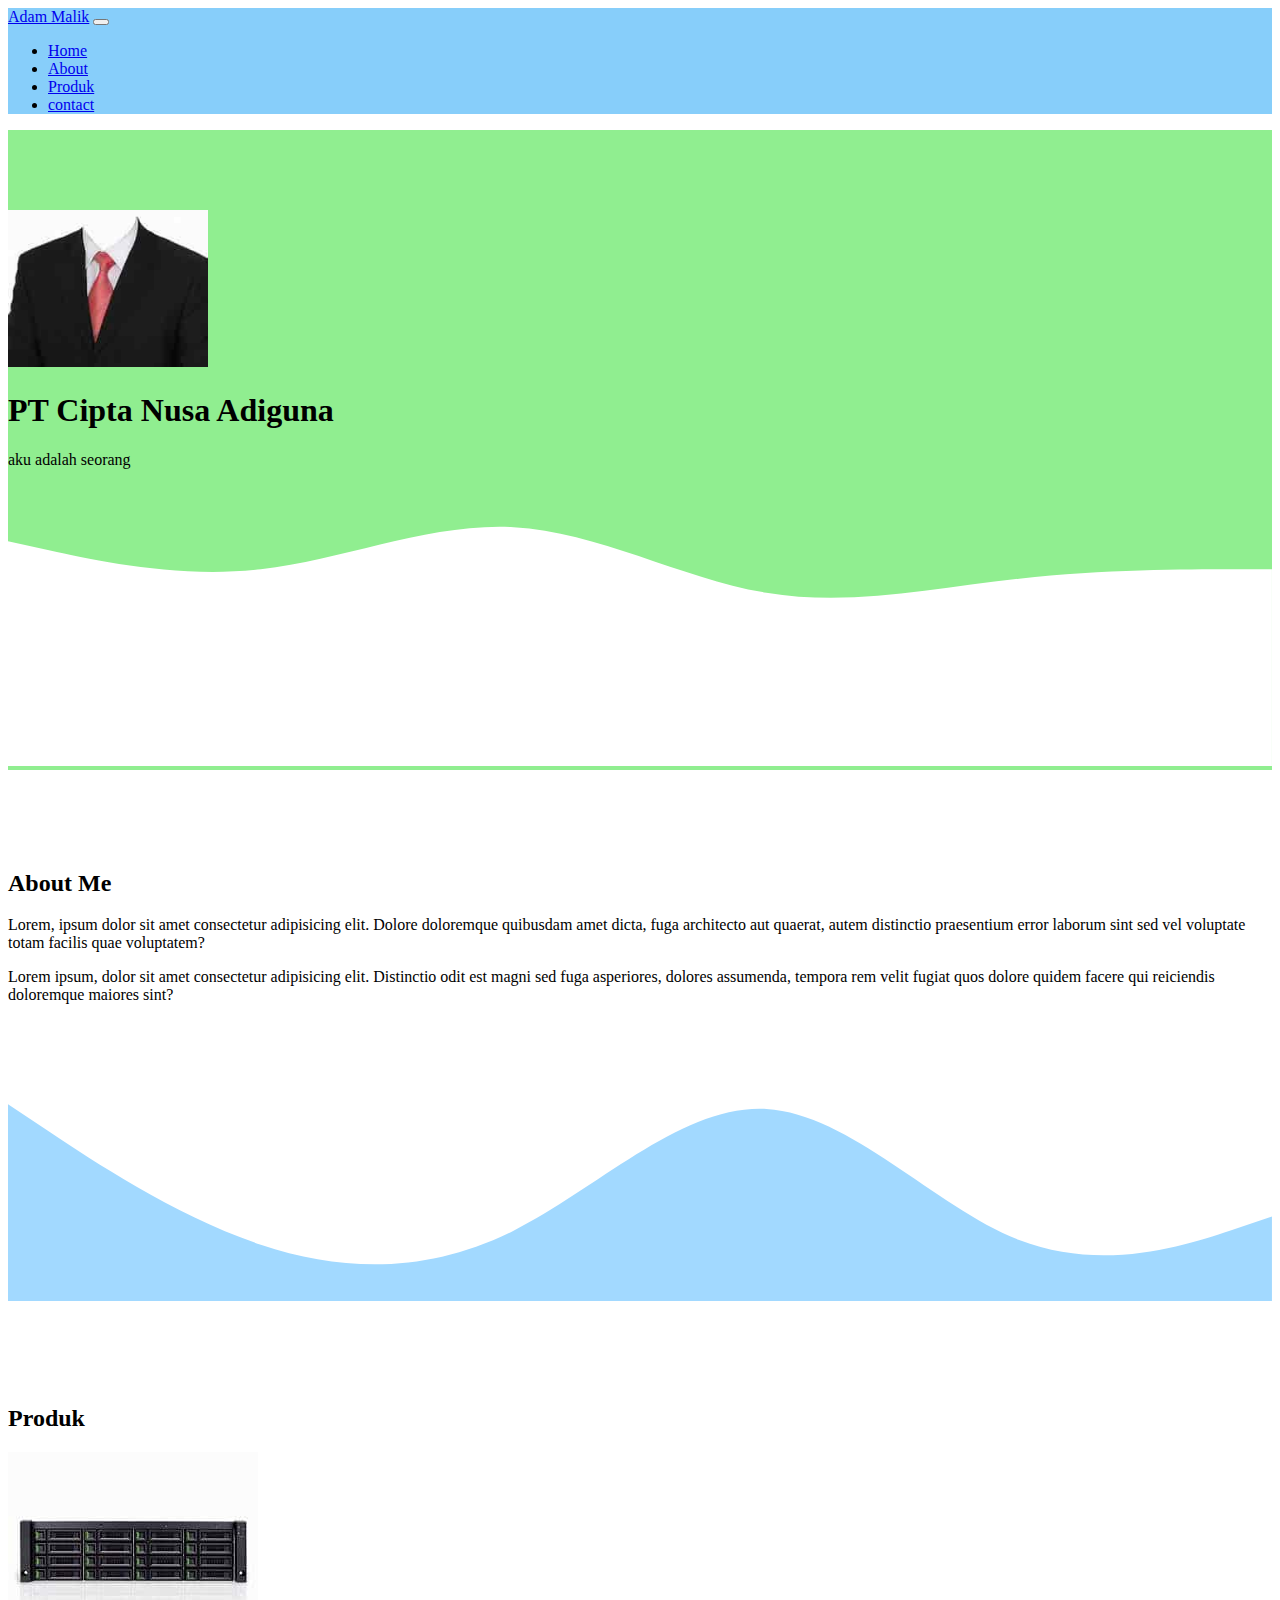
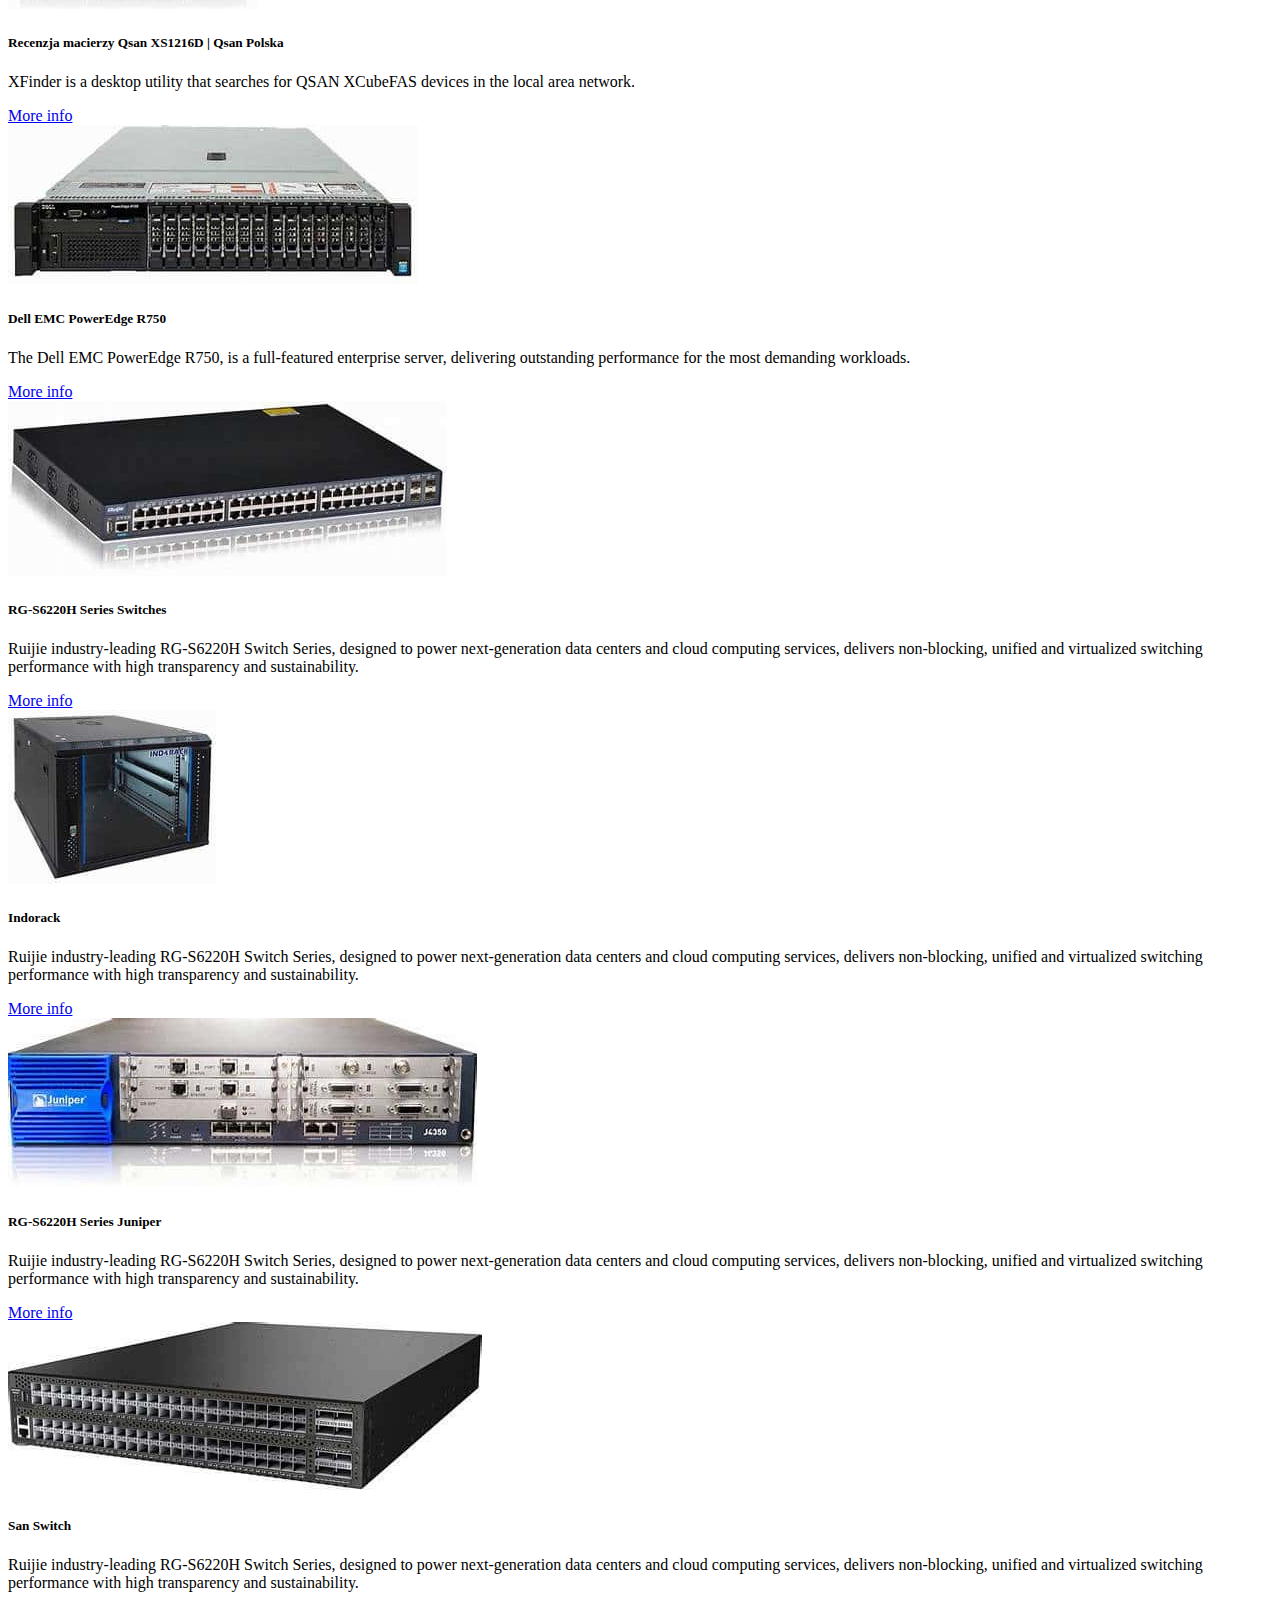
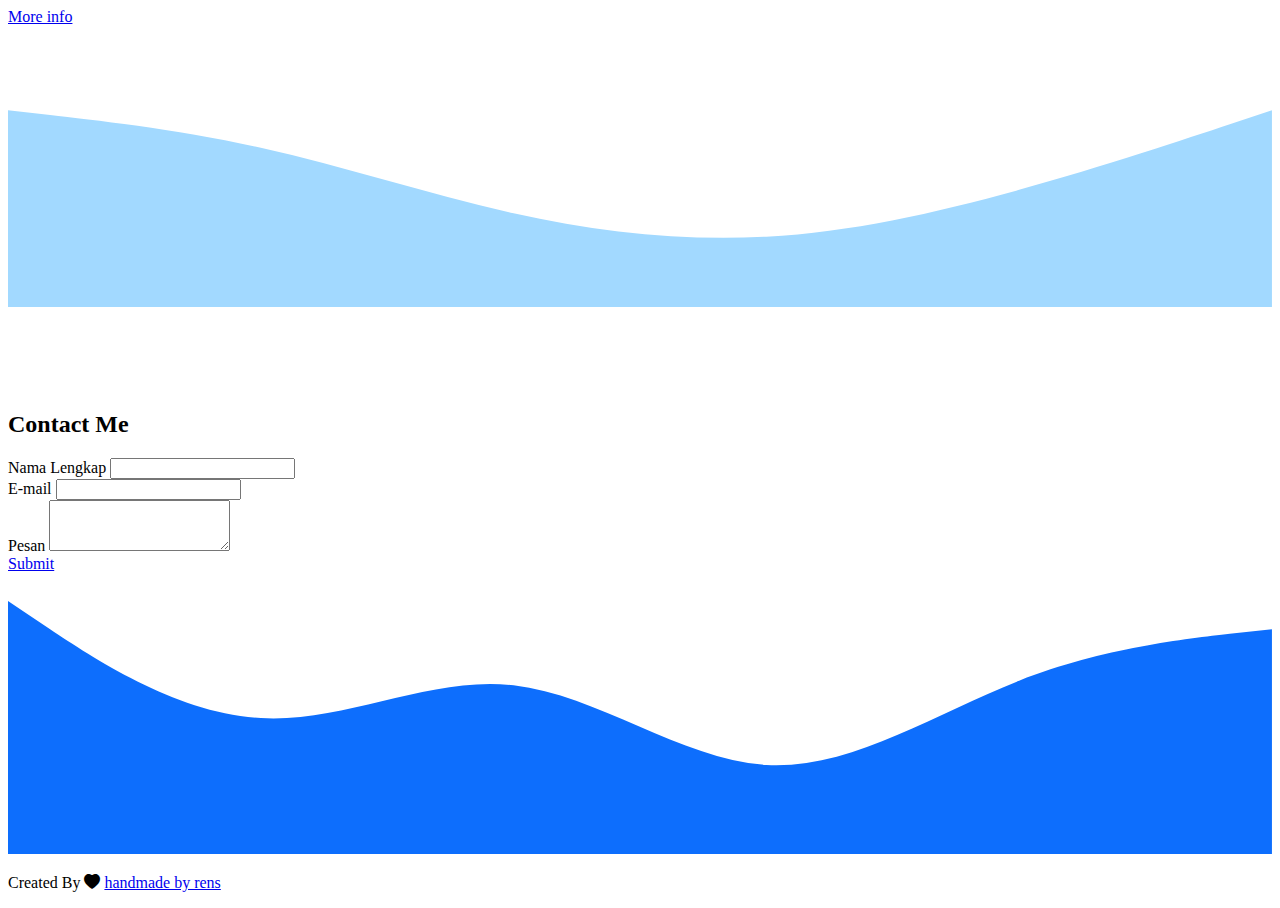
<file: index.html>
<!DOCTYPE html>
<html lang="en">
  <head>
    <!-- Required meta tags -->
    <meta charset="utf-8" />
    <meta name="viewport" content="width=device-width, initial-scale=1" />

    <!-- Bootstrap CSS -->
    <link href="https://cdn.jsdelivr.net/npm/bootstrap@5.0.2/dist/css/bootstrap.min.css" rel="stylesheet" integrity="sha384-EVSTQN3/azprG1Anm3QDgpJLIm9Nao0Yz1ztcQTwFspd3yD65VohhpuuCOmLASjC" crossorigin="anonymous" />
    
    <!-- Bootstrap icons -->
    <link rel="stylesheet" href="https://cdn.jsdelivr.net/npm/bootstrap-icons@1.8.3/font/bootstrap-icons.css"/>

    <!-- my css -->
    <link rel="stylesheet" href="style.css" />

    <title>curiculum Vitae</title>
  </head>
  <body id="home">
    <!-- navbar -->
    <nav class="navbar navbar-expand-lg navbar-light shadow-sm fixed-top" style="background-color: lightskyblue">
      <div class="container">
        <a class="navbar-brand" href="#">Adam Malik</a>
        <button class="navbar-toggler" type="button" data-bs-toggle="collapse" data-bs-target="#navbarNav" aria-controls="navbarNav" aria-expanded="false" aria-label="Toggle navigation">
          <span class="navbar-toggler-icon"></span>
        </button>
        <div class="collapse navbar-collapse" id="navbarNav">
          <ul class="navbar-nav ms-auto">
            <li class="nav-item">
              <a class="nav-link active" aria-current="page" href="#Home">Home</a>
            </li>
            <li class="nav-item">
              <a class="nav-link active" href="#about">About</a>
            </li>
            <li class="nav-item">
              <a class="nav-link active" href="#produk">Produk</a>
            </li>
            <li class="nav-item">
              <a class="nav-link active" href="#contact">contact  </a>

            </li>
            </li>
          </ul>
        </div>
      </div>
    </nav>
    <!-- akhir navbar -->

    <!-- jumbotron -->
    <div id="Home"</div>
    <section class="jumbotron text-center">
      <img src="img/formal.jpg" alt="PT Ciptanusa Adiguna" width="200" class="rounded-circle img-thumbnail" />
      <h1 class="display-10">PT Cipta Nusa Adiguna</h1>
      <p class="lead">aku adalah seorang</p>
      <svg xmlns="http://www.w3.org/2000/svg" viewBox="0 0 1440 320">
        <path
          fill="#ffffff"
          fill-opacity="1"
          d="M0,64L48,74.7C96,85,192,107,288,96C384,85,480,43,576,48C672,53,768,107,864,122.7C960,139,1056,117,1152,106.7C1248,96,1344,96,1392,96L1440,96L1440,320L1392,320C1344,320,1248,320,1152,320C1056,320,960,320,864,320C768,320,672,320,576,320C480,320,384,320,288,320C192,320,96,320,48,320L0,320Z"
        ></path>
      </svg>
    </section>
    <!-- akhir jumbotron -->

    <!-- about -->
    <section id="about"> </section>
      <div class="container">
        <div class="row text-center mb-5"
          <div class="col">
            <h2>About Me</h2>
          </div>
          <div class="row justify-content-center fs-5 text-start ">
            <div class="col-md-5 mb-3">
              <p>Lorem, ipsum dolor sit amet consectetur adipisicing elit. Dolore doloremque quibusdam amet dicta, fuga architecto aut quaerat, autem distinctio praesentium error laborum sint sed vel voluptate totam facilis quae voluptatem?</p>
            </div>
          <div class="col-md-5"
            <p>Lorem ipsum, dolor sit amet consectetur adipisicing elit. Distinctio odit est magni sed fuga asperiores, dolores assumenda, tempora rem velit fugiat quos dolore quidem facere qui reiciendis doloremque maiores sint?</p>     
          </div>
          </div>
        </div>
          <svg xmlns="http://www.w3.org/2000/svg" viewBox="0 0 1440 320"><path fill="#a2d9ff" fill-opacity="1" d="M0,96L48,128C96,160,192,224,288,256C384,288,480,288,576,240C672,192,768,96,864,101.3C960,107,1056,213,1152,250.7C1248,288,1344,256,1392,240L1440,224L1440,320L1392,320C1344,320,1248,320,1152,320C1056,320,960,320,864,320C768,320,672,320,576,320C480,320,384,320,288,320C192,320,96,320,48,320L0,320Z"></path></svg>

    <!-- akhir about -->

    <!-- produk-->
    <section id="produk"</section>  
      <div class="container">
        <div class="row text-center mb-5">
          <div class="col">
            <h2>Produk</h2>

          </div>
        </div>
        <div class="row ">
          <div class="col-md-4 mb-3">
            <div class="card mb-5">
              <img src="img/Qsan.jpg" class="card-img-top" alt="...">
              <div class="card-body text-center">
                <h5 class="card-title">Recenzja macierzy Qsan XS1216D | Qsan Polska</h5>
                <p class="card-text">XFinder is a desktop utility that searches for QSAN XCubeFAS devices in the local area network.</p>
                <a href="Qsan.html" class="btn btn-primary">More info</a>
              </div>
            </div>
          </div>
          <div class="col-md-4 mb-3">
            <div class="card mb-5">
              <img src="img/Dell.jpg" class="card-img-top" alt="...">
              <div class="card-body text-center">
                <h5 class="card-title">Dell EMC PowerEdge R750</h5>
                <p class="card-text">The Dell EMC PowerEdge R750, is a full-featured
                  enterprise server, delivering outstanding performance for
                  the most demanding workloads.</p>
                <a href="Dell.html" class="btn btn-primary">More info</a>
              </div>
            </div>
          </div>
          <div class="col-md-4 mb-3">
            <div class="card mb-5">
              <img src="img/Ruijie.jpg" class="card-img-top" alt="...">
              <div class="card-body text-center">
                <h5 class="card-title">RG-S6220H Series Switches</h5>
                <p class="card-text">Ruijie industry-leading RG-S6220H Switch Series, designed to power next-generation data centers and cloud computing services, delivers non-blocking, unified and virtualized switching performance with high transparency and sustainability. </p>
                <a href="ruijie.html" class="btn btn-primary  ">More info</a>
              </div>
            </div>
          </div>
          <div class="col-md-4 mb-3">
            <div class="card mb-5">
              <img src="img/indorack.jpg" class="card-img-top" alt="...">
              <div class="card-body text-center">
                <h5 class="card-title">Indorack</h5>
                <p class="card-text">Ruijie industry-leading RG-S6220H Switch Series, designed to power next-generation data centers and cloud computing services, delivers non-blocking, unified and virtualized switching performance with high transparency and sustainability. </p>
                <a href="Indorack.html" class="btn btn-primary  ">More info</a>
              </div>
            </div>
          </div>
          <div class="col-md-4 mb-3">
            <div class="card mb-5">
              <img src="img/juniper.jpg" class="card-img-top" alt="...">
              <div class="card-body text-center">
                <h5 class="card-title">RG-S6220H Series Juniper</h5>
                <p class="card-text">Ruijie industry-leading RG-S6220H Switch Series, designed to power next-generation data centers and cloud computing services, delivers non-blocking, unified and virtualized switching performance with high transparency and sustainability. </p>
                <a href="juniper.html" class="btn btn-primary  ">More info</a>
              </div>
            </div>
          </div>
          <div class="col-md-4 mb-3">
            <div class="card mb-5">
              <img src="img/san switch.jpg" class="card-img-top" alt="...">
              <div class="card-body text-center">
                <h5 class="card-title">San Switch</h5>
                <p class="card-text">Ruijie industry-leading RG-S6220H Switch Series, designed to power next-generation data centers and cloud computing services, delivers non-blocking, unified and virtualized switching performance with high transparency and sustainability. </p>
                <a href="sanswitch.html" class="btn btn-primary  ">More info</a>
              </div>
            </div>
          </div>
        </div>
      </div>      
            
      <svg xmlns="http://www.w3.org/2000/svg" viewBox="0 0 1440 320 "><path fill="#a2d9ff" fill-opacity="1" d="M0,96L48,101.3C96,107,192,117,288,138.7C384,160,480,192,576,213.3C672,235,768,245,864,240C960,235,1056,213,1152,186.7C1248,160,1344,128,1392,112L1440,96L1440,320L1392,320C1344,320,1248,320,1152,320C1056,320,960,320,864,320C768,320,672,320,576,320C480,320,384,320,288,320C192,320,96,320,48,320L0,320Z"></path></svg>
    <!-- akhir produk -->

    <!-- contact -->
    <section id="contact"</section>
      <div class="container">
        <div class="row text-center mb-5">
          <div class="col">
            <h2>Contact Me</h2>
          </div>
        </div>
        <div class="row">
          <div class="col-md-8">
            <form>
              <div class="mb-3">
                <label for="name" class="form-label">Nama Lengkap</label>
                <input type="text" class="form-control" id="name" aria-describedby="emailHelp">
                <div id="emailHelp" class="form-text"></div>
              </div>
              <div class="mb-3">
                <label for="email" class="form-label">E-mail</label>
                <input type="email" class="form-control" id="email " aria-describedby="emailHelp">
                <div id="emailHelp" class="form-text"></div>
              </div>
              <div class="mb-3">
                <label for="pesan" class="form-label">Pesan</label>
                <textarea class="form-control" id="pesan" rows="3"></textarea>
              </div
             <div>  <a href="berhasi.html" class="btn btn-succsess  ">Submit</a>
              
            </form>
          </div>
        </div>
      </div>
      <svg xmlns="http://www.w3.org/2000/svg" viewBox="0 0 1440 320"><path fill="#0d6efd" fill-opacity="1" d="M0,32L48,64C96,96,192,160,288,165.3C384,171,480,117,576,128C672,139,768,213,864,218.7C960,224,1056,160,1152,122.7C1248,85,1344,75,1392,69.3L1440,64L1440,320L1392,320C1344,320,1248,320,1152,320C1056,320,960,320,864,320C768,320,672,320,576,320C480,320,384,320,288,320C192,320,96,320,48,320L0,320Z"></path></svg>
    <!-- akhir contact -->

    <!-- footer -->
    <footer class="bg-primary text-black text-center pb-5 " >
      <p>Created By <i class="bi bi-heart-fill text-danger"> </i> <a href="http://www.instagram.com/handmade.by.rens/" class="text-white fw-bold"</a>handmade by rens</p>
    </footer>
    <!-- akhir footer --> 
    <script src="https://cdn.jsdelivr.net/npm/bootstrap@5.0.2/dist/js/bootstrap.bundle.min.js" integrity="sha384-MrcW6ZMFYlzcLA8Nl+NtUVF0sA7MsXsP1UyJoMp4YLEuNSfAP+JcXn/tWtIaxVXM" crossorigin="anonymous"></script>
  </body>
</html>
</file>
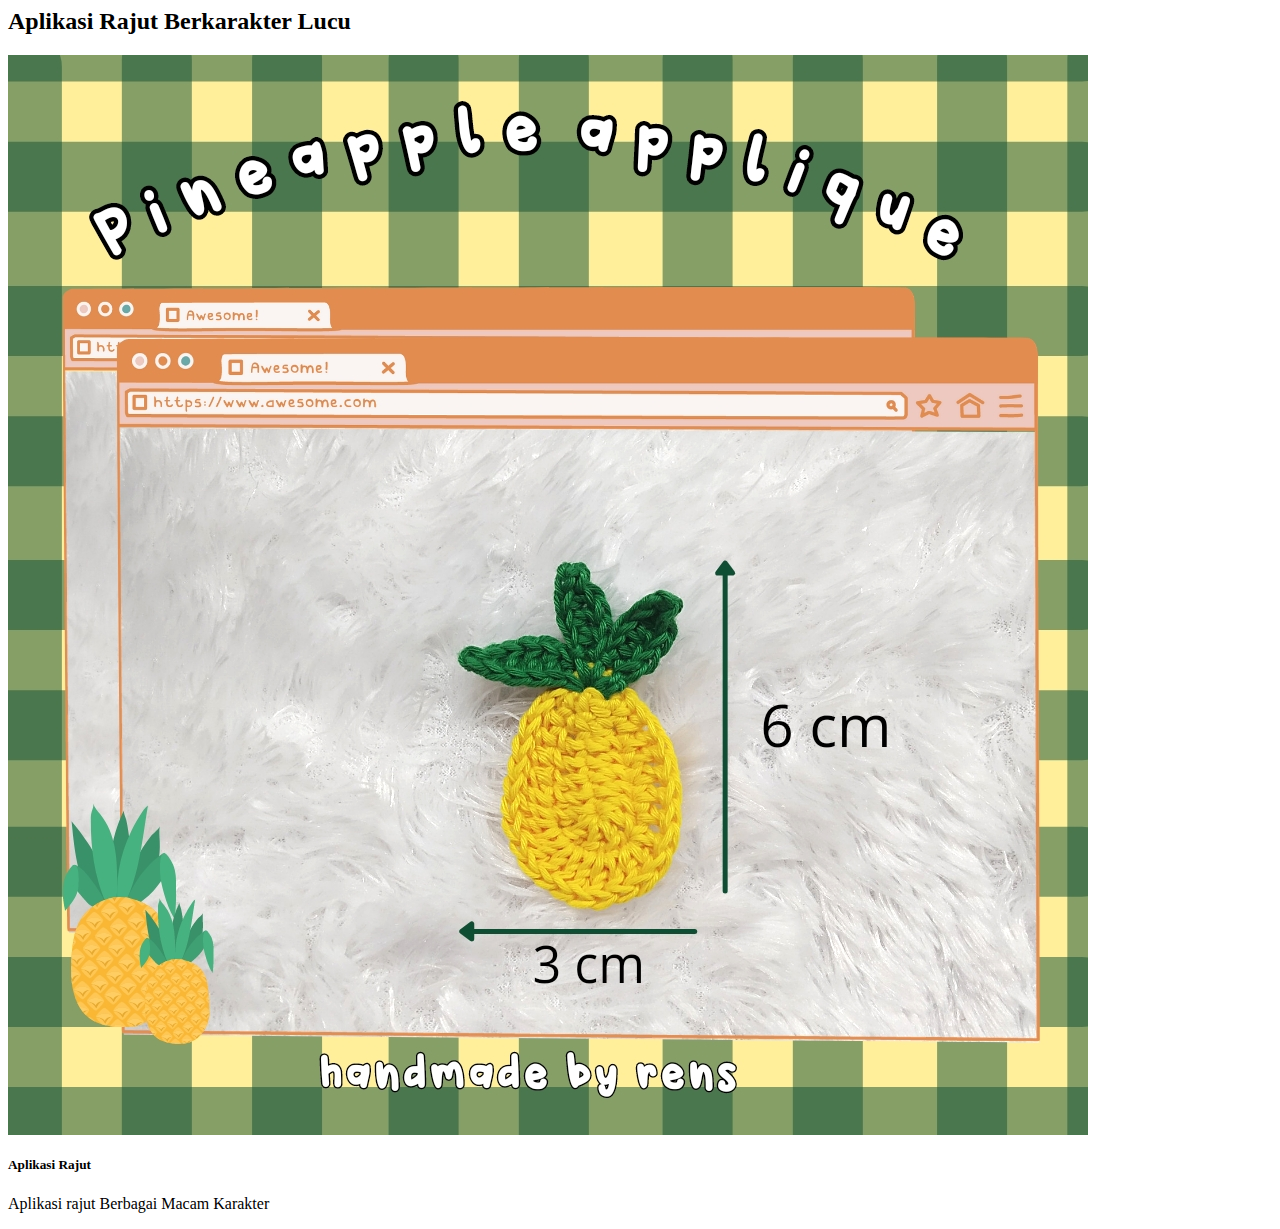
<file: aplikasirajut.html>
<html lang="en">
  <head>
    <!-- my css -->
    <link rel="stylesheet" href="style.css" />

    <title>Aplikasi Rajut</title>
  </head>
  <h2>Aplikasi Rajut Berkarakter Lucu</h2>
  <img src="img/nanas (1).jpeg" class="card-img-top" alt="..." />
  <div class="card-body img-center">
    <h5 class="card-title">Aplikasi Rajut</h5>
    <p class="card-text">Aplikasi rajut Berbagai Macam Karakter</p>
  </div>
</html>
</file>
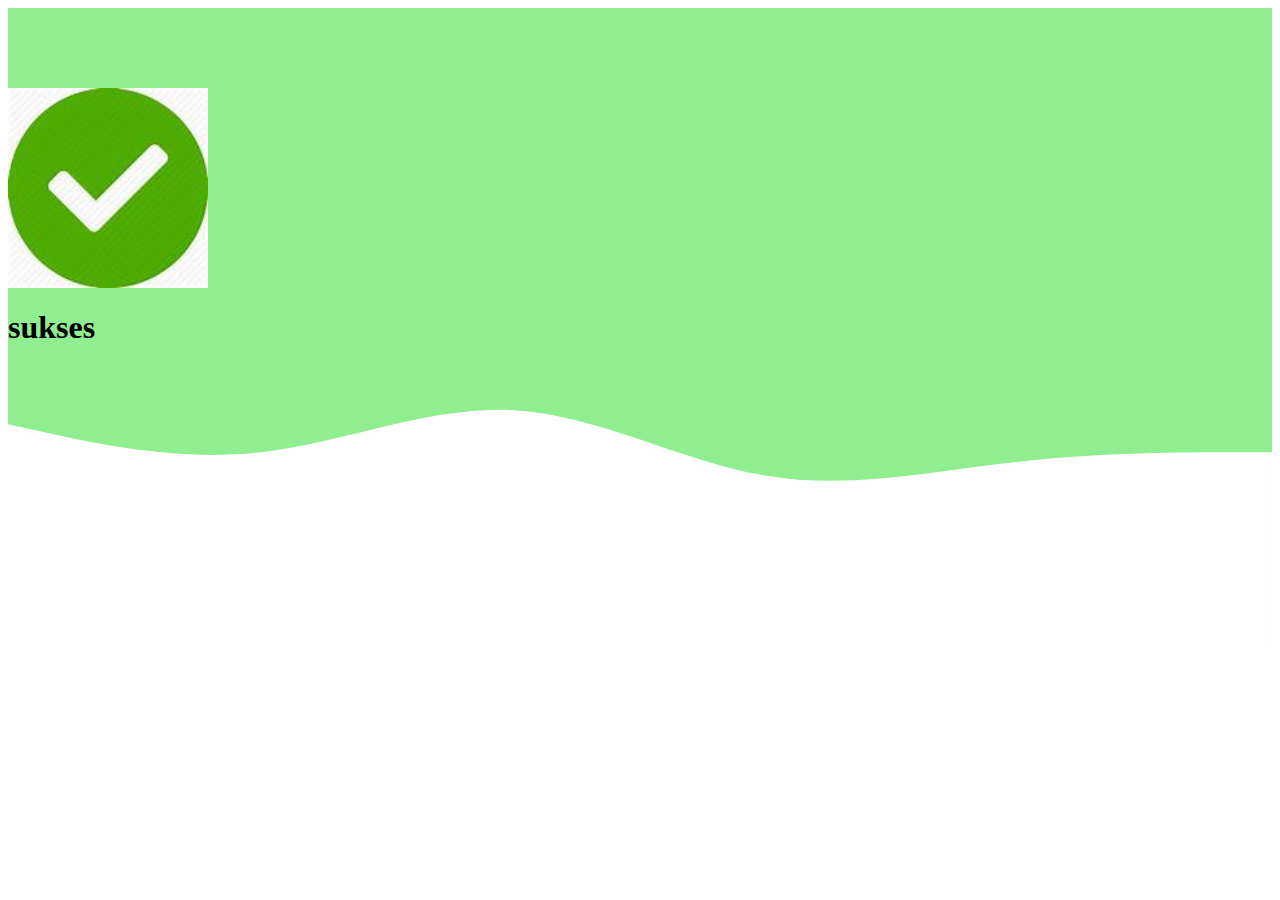
<file: berhasil.html>
<html lang="en">
  <head>
    <!-- my css -->
    <link rel="stylesheet" href="style.css" />

    <title>Sukses</title>
  </head>
    <!-- jumbotron -->
    <div id="Home"</div>
        <section class="jumbotron img-center">
          <img src="img/sukses.jfif" alt="Sukses" width="200" class="rounded-circle" />
          <h1 class="display-10">sukses</h1>
          <svg xmlns="http://www.w3.org/2000/svg" viewBox="0 0 1440 320">
            <path
              fill="#ffffff"
              fill-opacity="1"
              d="M0,64L48,74.7C96,85,192,107,288,96C384,85,480,43,576,48C672,53,768,107,864,122.7C960,139,1056,117,1152,106.7C1248,96,1344,96,1392,96L1440,96L1440,320L1392,320C1344,320,1248,320,1152,320C1056,320,960,320,864,320C768,320,672,320,576,320C480,320,384,320,288,320C192,320,96,320,48,320L0,320Z"
            ></path>
          </svg>
        </section>
        <!-- akhir jumbotron -->
</html>
</file>
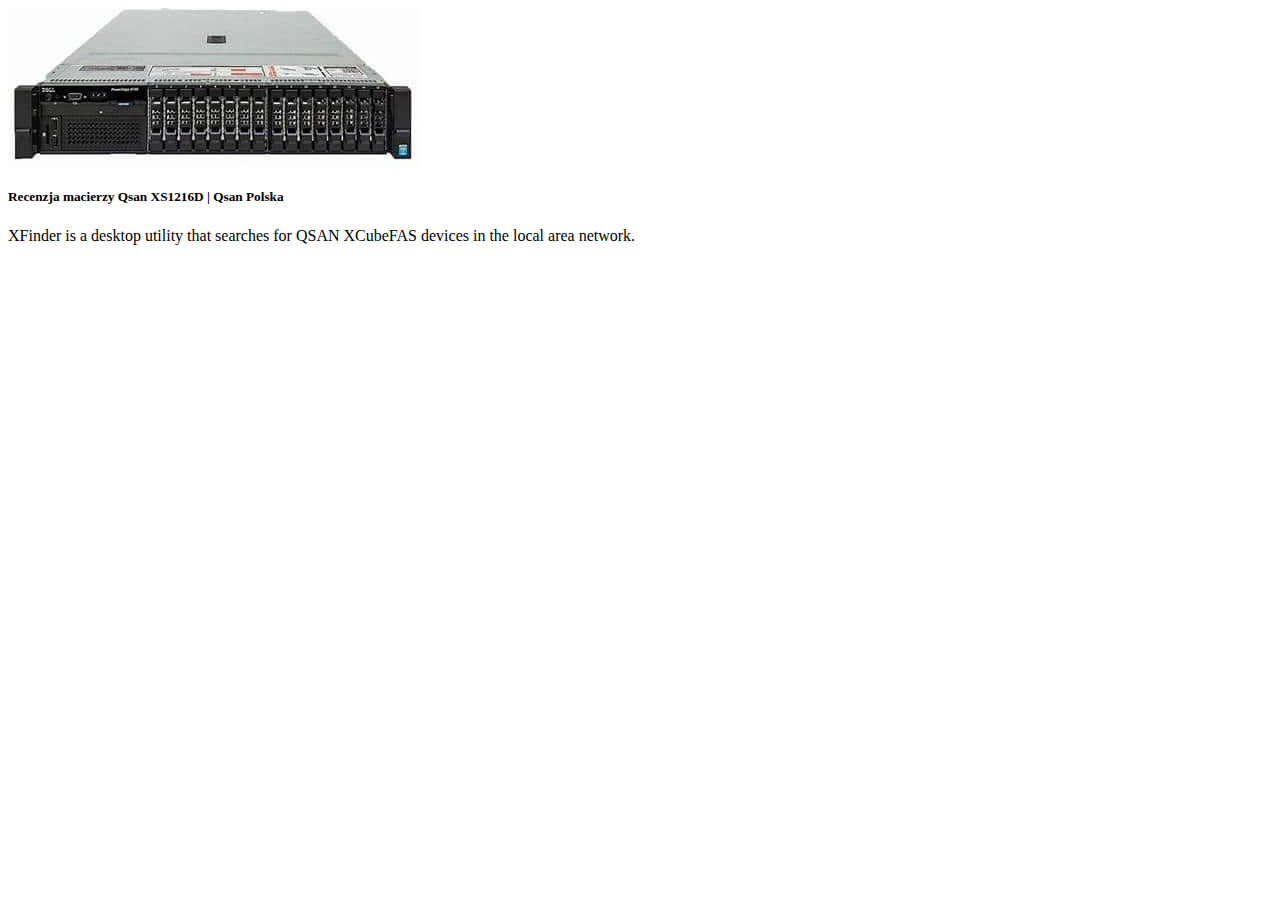
<file: Dell.html>
<html lang="en">
  <head>
    <!-- my css -->
    <link rel="stylesheet" href="style.css" />

    <title>Dell Server</title>
  </head>

  <img src="img/Dell.jpg" class="card-img-top" alt="..." />
  <div class="card-body img-center">
    <h5 class="card-title">Recenzja macierzy Qsan XS1216D | Qsan Polska</h5>
    <p class="card-text">XFinder is a desktop utility that searches for QSAN XCubeFAS devices in the local area network.</p>
  </div>
</html>
</file>
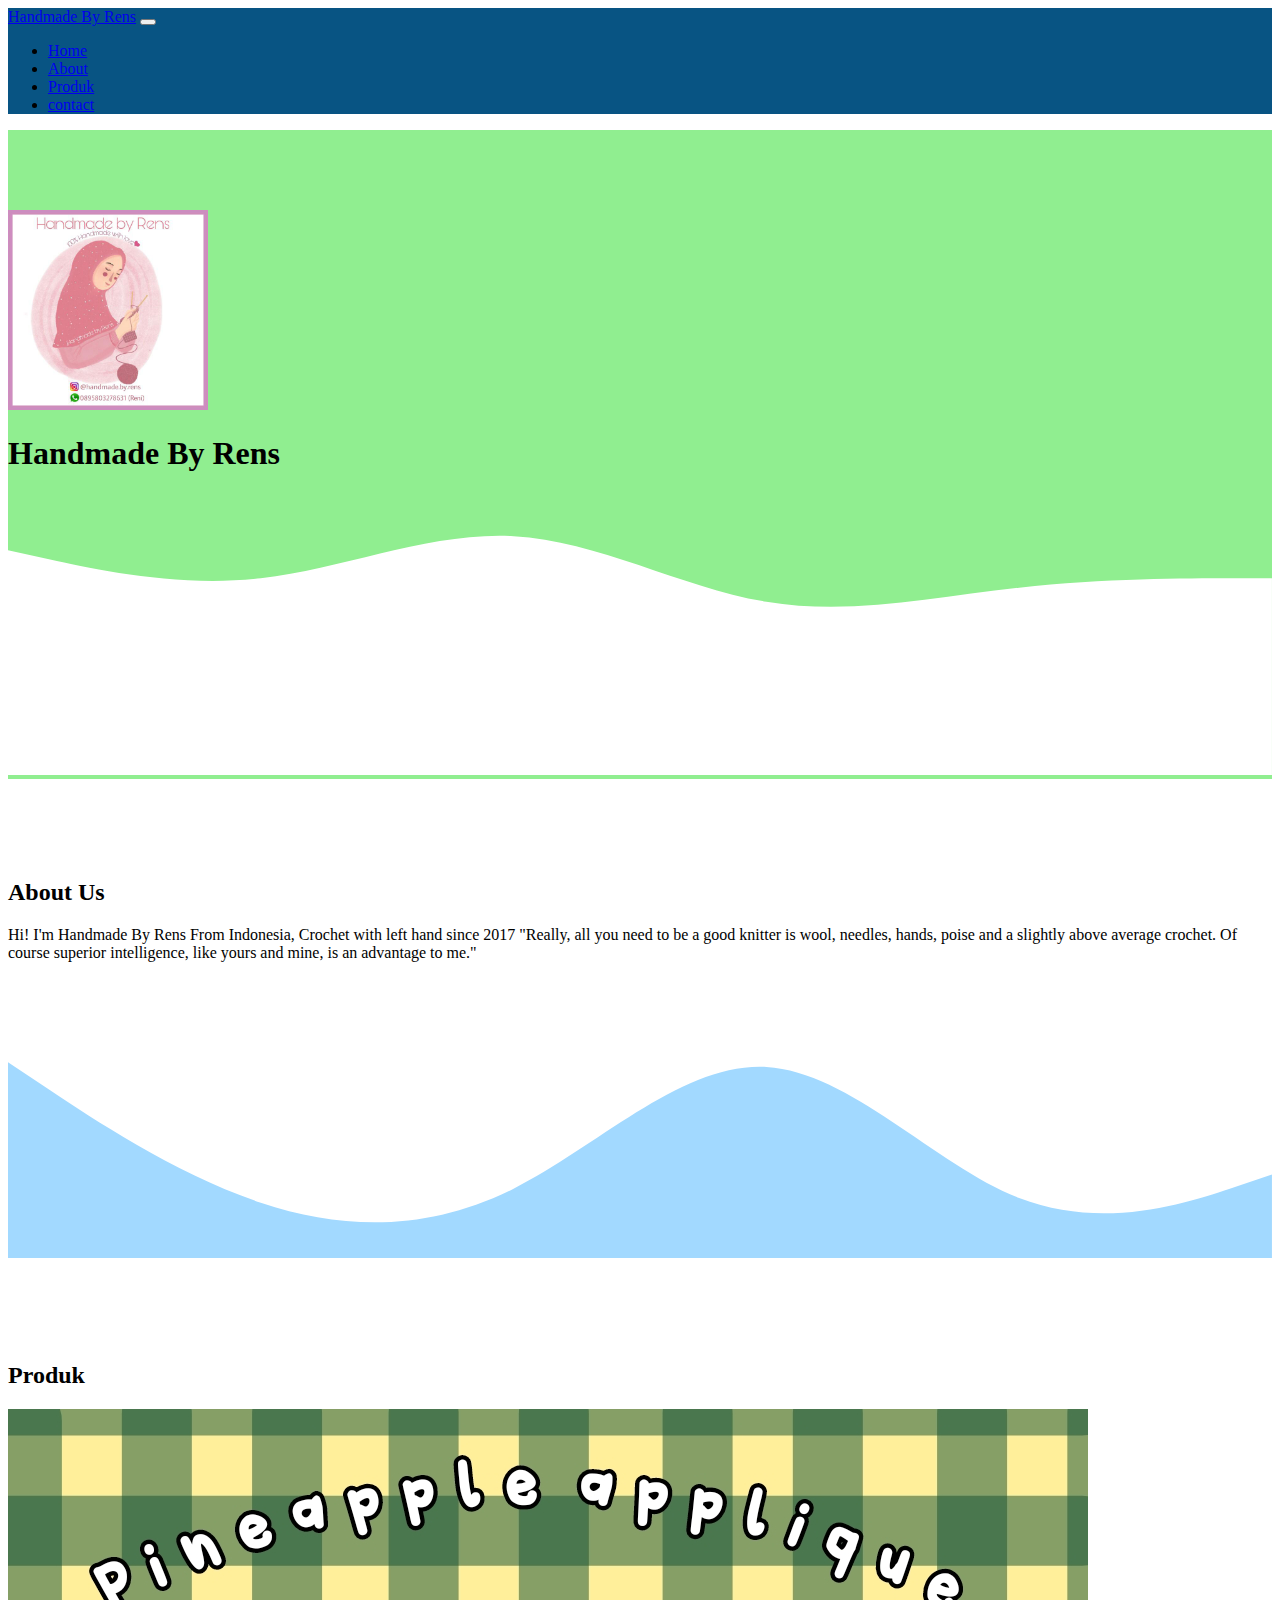
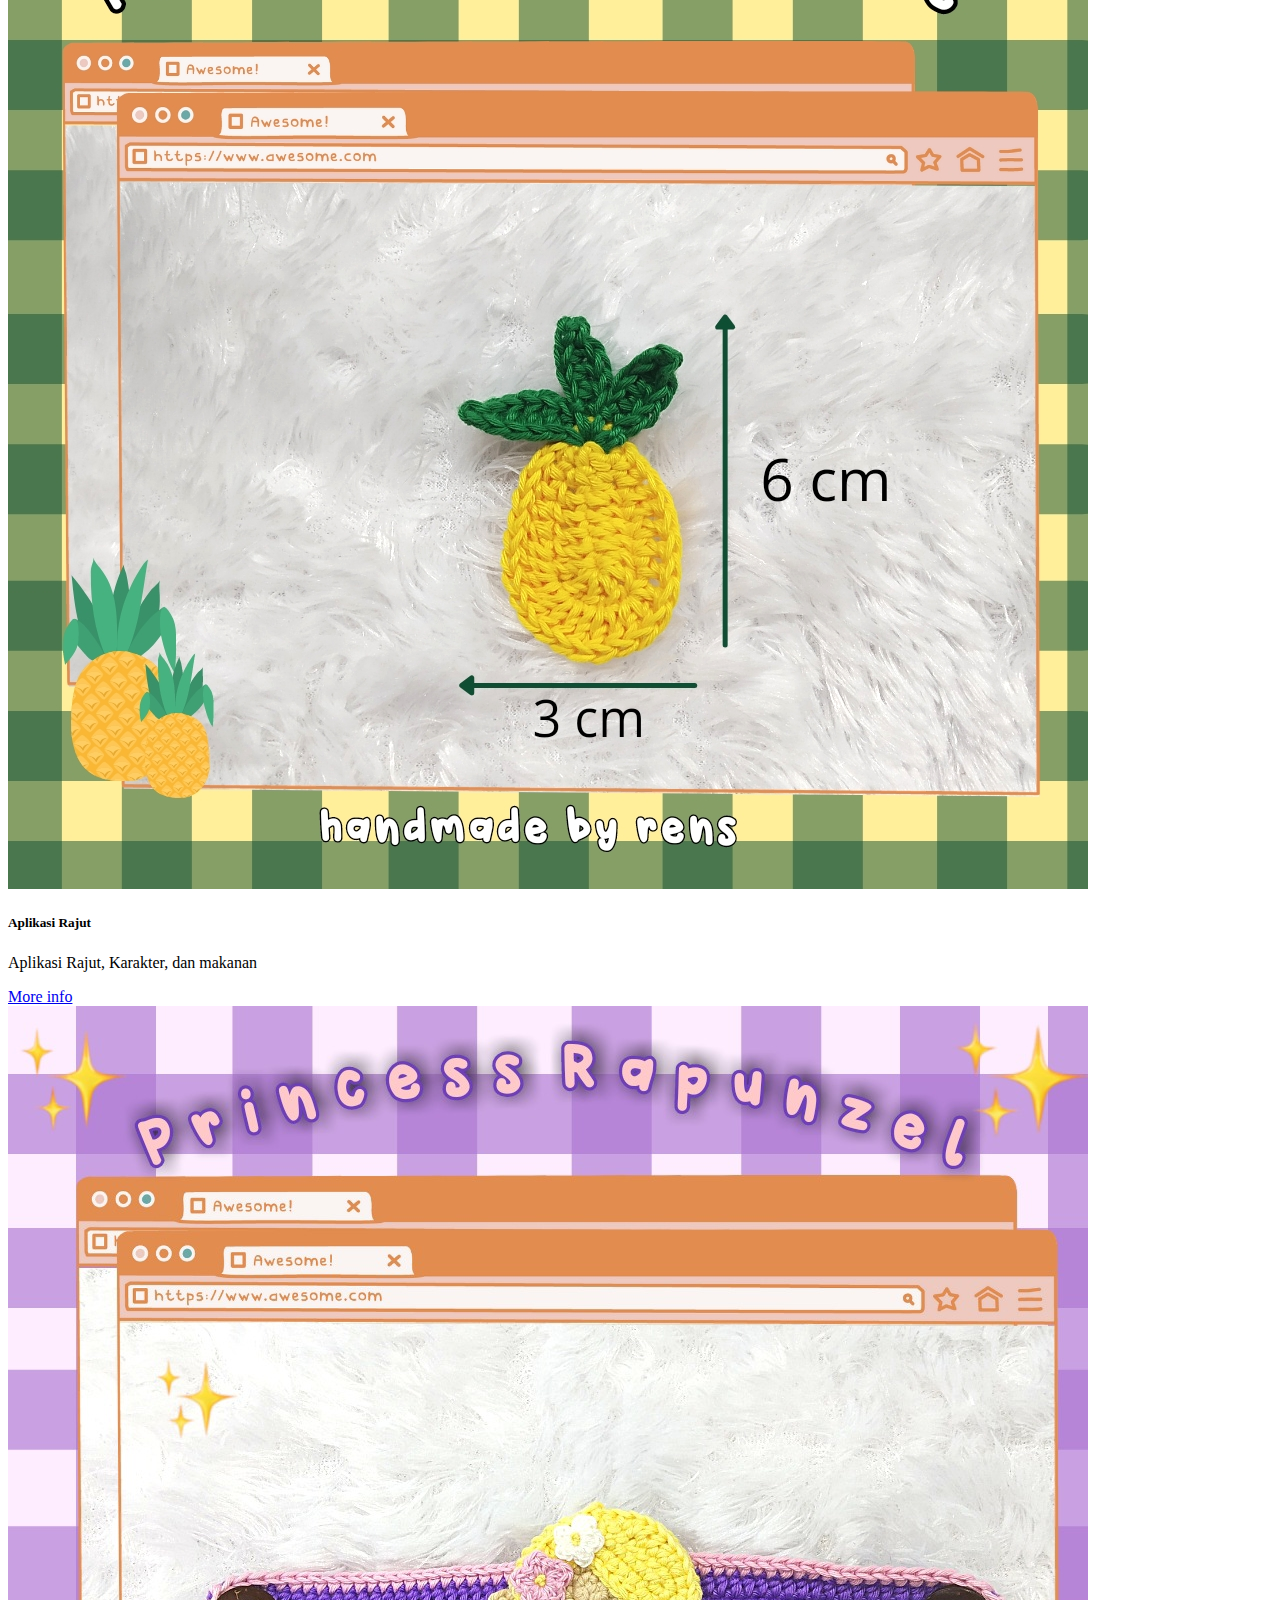
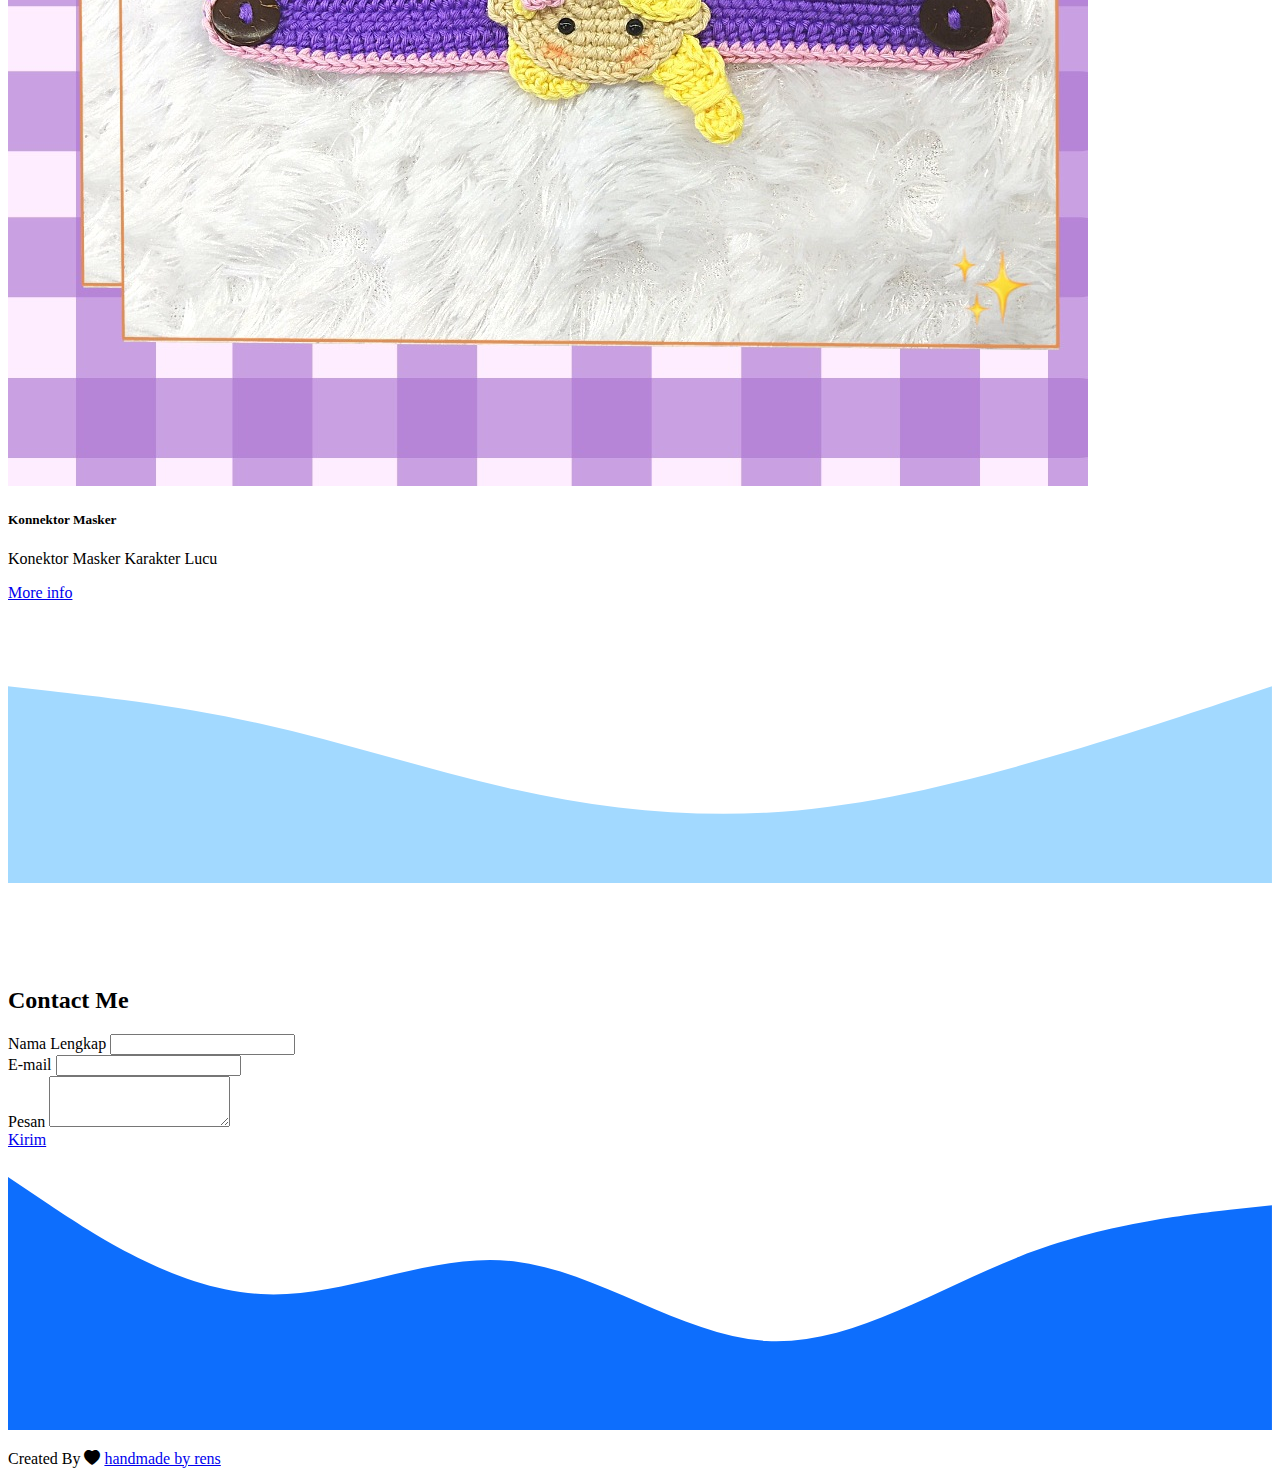
<file: indexma.html>
<!DOCTYPE html>
<html lang="en">
  <head>
    <!-- Required meta tags -->
    <meta charset="utf-8" />
    <meta name="viewport" content="width=device-width, initial-scale=1" />

    <!-- Bootstrap CSS -->
    <link href="https://cdn.jsdelivr.net/npm/bootstrap@5.0.2/dist/css/bootstrap.min.css" rel="stylesheet" integrity="sha384-EVSTQN3/azprG1Anm3QDgpJLIm9Nao0Yz1ztcQTwFspd3yD65VohhpuuCOmLASjC" crossorigin="anonymous" />
    
    <!-- Bootstrap icons -->
    <link rel="stylesheet" href="https://cdn.jsdelivr.net/npm/bootstrap-icons@1.8.3/font/bootstrap-icons.css"/>

    <!-- my css -->
    <link rel="stylesheet" href="style.css" />

    <title>Handmade By rens</title>                
  </head>
  <body id="home">
    <!-- navbar -->
    <nav class="navbar navbar-expand-lg navbar-light shadow-sm fixed-top" style="background-color: rgb(8, 84, 131)">
      <div class="container">
        <a class="navbar-brand" href="#">Handmade By Rens</a>
        <button class="navbar-toggler" type="button" data-bs-toggle="collapse" data-bs-target="#navbarNav" aria-controls="navbarNav" aria-expanded="false" aria-label="Toggle navigation">
          <span class="navbar-toggler-icon"></span>
        </button>
        <div class="collapse navbar-collapse" id="navbarNav">
          <ul class="navbar-nav ms-auto">
            <li class="nav-item">
              <a class="nav-link active" aria-current="page" href="#Home">Home</a>
            </li>
            <li class="nav-item">
              <a class="nav-link active" href="#about">About</a>
            </li>
            <li class="nav-item">
              <a class="nav-link active" href="#produk">Produk</a>
            </li>
            <li class="nav-item">
              <a class="nav-link active" href="#contact">contact </a>

            </li>
            </li>
          </ul>
        </div>
      </div>
    </nav>
    <!-- akhir navbar -->

    <!-- jumbotron -->
    <div id="Home"</div>
    <section class="jumbotron text-center">
      <img src="img/handmade.jpg" alt="Handmade By Rens" width="200" class="rounded-circle img-thumbnail" />
      <h1 class="display-10">Handmade By Rens</h1>
      <p class="lead"></p>
      <svg xmlns="http://www.w3.org/2000/svg" viewBox="0 0 1440 320">
        <path
          fill="#ffffff"
          fill-opacity="1"
          d="M0,64L48,74.7C96,85,192,107,288,96C384,85,480,43,576,48C672,53,768,107,864,122.7C960,139,1056,117,1152,106.7C1248,96,1344,96,1392,96L1440,96L1440,320L1392,320C1344,320,1248,320,1152,320C1056,320,960,320,864,320C768,320,672,320,576,320C480,320,384,320,288,320C192,320,96,320,48,320L0,320Z"
        ></path>
      </svg>
    </section>
    <!-- akhir jumbotron -->

    <!-- about -->
    <section id="about"> </section>
      <div class="container">
        <div class="row text-center mb-5"
          <div class="col">
            <h2>About Us</h2>
          </div>
          <div class="row justify-content-center fs-5 ">
            <div class="col">
              <p>Hi! I'm Handmade By Rens From Indonesia, Crochet with left hand since 2017
                "Really, all you need to be a good knitter is wool, needles, hands, poise and a slightly above average crochet. Of course superior intelligence, like yours and mine, is an advantage to me."</p>
            </div>
          <div class="col-md-0"
          </div>
          </div>
        </div>
         <svg xmlns="http://www.w3.org/2000/svg" viewBox="0 0 1440 320"><path fill="#a2d9ff" fill-opacity="1" d="M0,96L48,128C96,160,192,224,288,256C384,288,480,288,576,240C672,192,768,96,864,101.3C960,107,1056,213,1152,250.7C1248,288,1344,256,1392,240L1440,224L1440,320L1392,320C1344,320,1248,320,1152,320C1056,320,960,320,864,320C768,320,672,320,576,320C480,320,384,320,288,320C192,320,96,320,48,320L0,320Z"></path></svg>

    <!-- akhir about -->

    <!-- produk-->
    <section id="produk"</section>  
      <div class="container">
        <div class="row text-center mb-5">
          <div class="col">
            <h2>Produk</h2>

          </div>
        </div>
        <div class="row ">
          <div class="col-md-4 mb-3">
            <div class="card mb-5">
              <img src="img/nanas (1).jpeg" class="card-img-top" alt="...">
              <div class="card-body text-center">
                <h5 class="card-title">Aplikasi Rajut </h5>
                <p class="card-text">Aplikasi Rajut, Karakter, dan makanan</p>
                <a href="konektor.html" class="btn btn-primary">More info</a>
              </div>
            </div>
          </div>
          <div class="col-md-4 mb-3">
            <div class="card mb-5">
              <img src="img/nanas (15).jpeg" class="card-img-top" alt="...">
              <div class="card-body text-center">
                <h5 class="card-title">Konnektor Masker</h5>
                <p class="card-text">Konektor Masker Karakter Lucu</p>
                <a href="aplikasirajut.html" class="btn btn-primary">More info</a>
              </div>
            </div>
          </div>

          </div>
        </div>
      </div>      
            
      <svg xmlns="http://www.w3.org/2000/svg" viewBox="0 0 1440 320 "><path fill="#a2d9ff" fill-opacity="1" d="M0,96L48,101.3C96,107,192,117,288,138.7C384,160,480,192,576,213.3C672,235,768,245,864,240C960,235,1056,213,1152,186.7C1248,160,1344,128,1392,112L1440,96L1440,320L1392,320C1344,320,1248,320,1152,320C1056,320,960,320,864,320C768,320,672,320,576,320C480,320,384,320,288,320C192,320,96,320,48,320L0,320Z"></path></svg>
    <!-- akhir produk -->

    <!-- contact -->
    <section id="contact"</section>
      <div class="container">
        <div class="row text-center mb-5">
          <div class="col">
            <h2>Contact Me</h2>
          </div>
        </div>
        <div class="row">
          <div class="col-md-8">
            <form>
              <div class="mb-3">
                <label for="name" class="form-label">Nama Lengkap</label>
                <input type="text" class="form-control" id="name" aria-describedby="emailHelp">
                <div id="emailHelp" class="form-text"></div>
              </div>
              <div class="mb-3">
                <label for="email" class="form-label">E-mail</label>
                <input type="email" class="form-control" id="email " aria-describedby="emailHelp">
                <div id="emailHelp" class="form-text"></div>
              </div>
              <div class="mb-3">
                <label for="pesan" class="form-label">Pesan</label>
                <textarea class="form-control" id="pesan" rows="3"></textarea>
              </div
             <div>  <a href="berhasi.html" class="btn btn-success">Kirim</a>
              
            </form>
          </div>
        </div>
      </div>
      <svg xmlns="http://www.w3.org/2000/svg" viewBox="0 0 1440 320"><path fill="#0d6efd" fill-opacity="1" d="M0,32L48,64C96,96,192,160,288,165.3C384,171,480,117,576,128C672,139,768,213,864,218.7C960,224,1056,160,1152,122.7C1248,85,1344,75,1392,69.3L1440,64L1440,320L1392,320C1344,320,1248,320,1152,320C1056,320,960,320,864,320C768,320,672,320,576,320C480,320,384,320,288,320C192,320,96,320,48,320L0,320Z"></path></svg>
    <!-- akhir contact -->

    <!-- footer -->
    <footer class="bg-primary text-black text-center pb-5 " >
      <p>Created By <i class="bi bi-heart-fill text-danger"> </i> <a href="http://www.instagram.com/handmade.by.rens/" class="text-white fw-bold"</a>handmade by rens</p>
    </footer>
    <!-- akhir footer --> 
    <script src="https://cdn.jsdelivr.net/npm/bootstrap@5.0.2/dist/js/bootstrap.bundle.min.js" integrity="sha384-MrcW6ZMFYlzcLA8Nl+NtUVF0sA7MsXsP1UyJoMp4YLEuNSfAP+JcXn/tWtIaxVXM" crossorigin="anonymous"></script>
  </body>
</html>
</file>
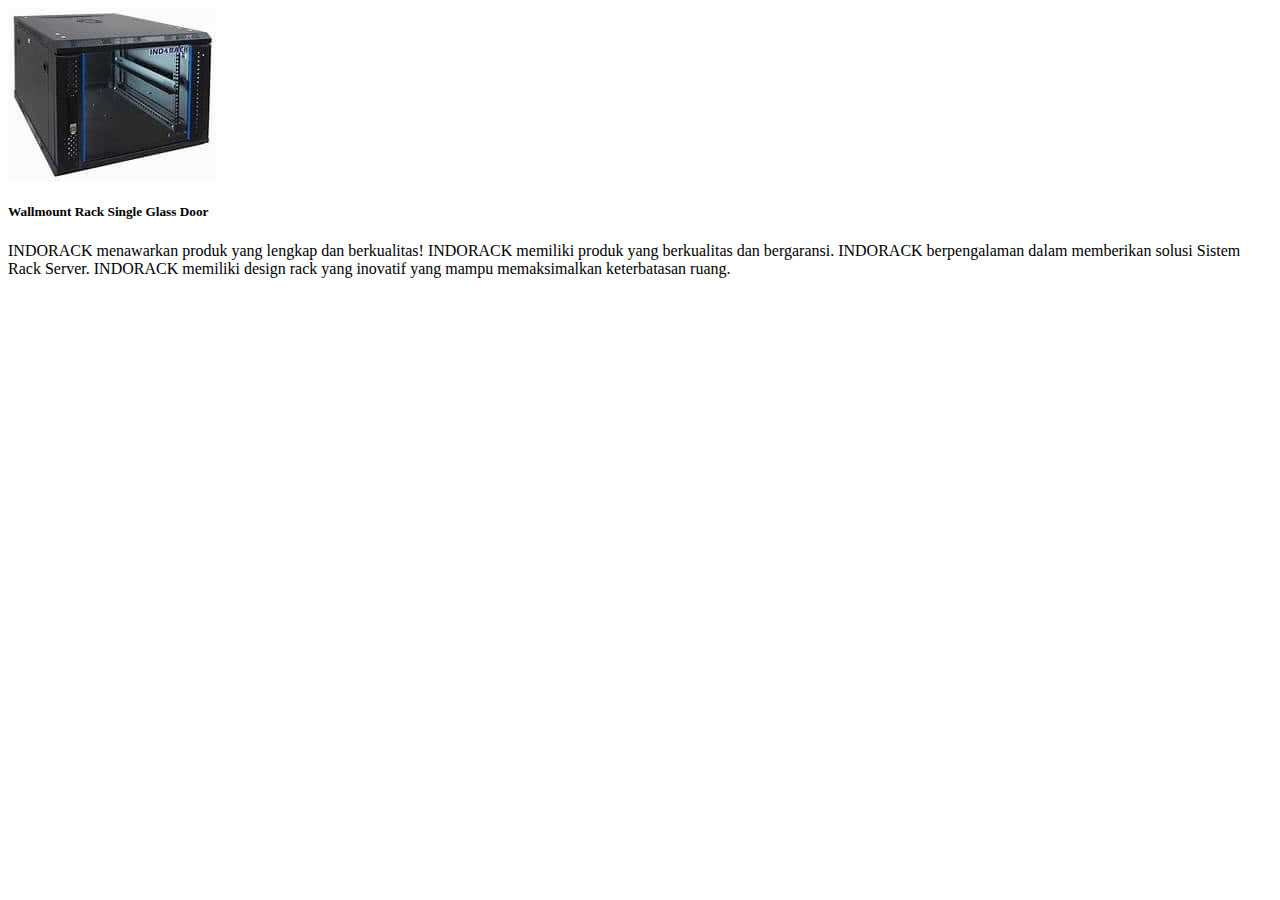
<file: Indorack.html>
<html lang="en">
  <head>
    <!-- my css -->
    <link rel="stylesheet" href="style.css" />

    <title>Indorack</title>
  </head>

  <img src="img/indorack.jpg" class="card-img-top" alt="..." />
  <div class="card-body">
    <h5 class="card-title">Wallmount Rack Single Glass Door</h5>
    <p class="card-text">
      INDORACK menawarkan produk yang lengkap dan berkualitas! INDORACK memiliki produk yang berkualitas dan bergaransi. INDORACK berpengalaman dalam memberikan solusi Sistem Rack Server. INDORACK memiliki design rack yang inovatif yang
      mampu memaksimalkan keterbatasan ruang.
    </p>
  </div>
</html>
</file>
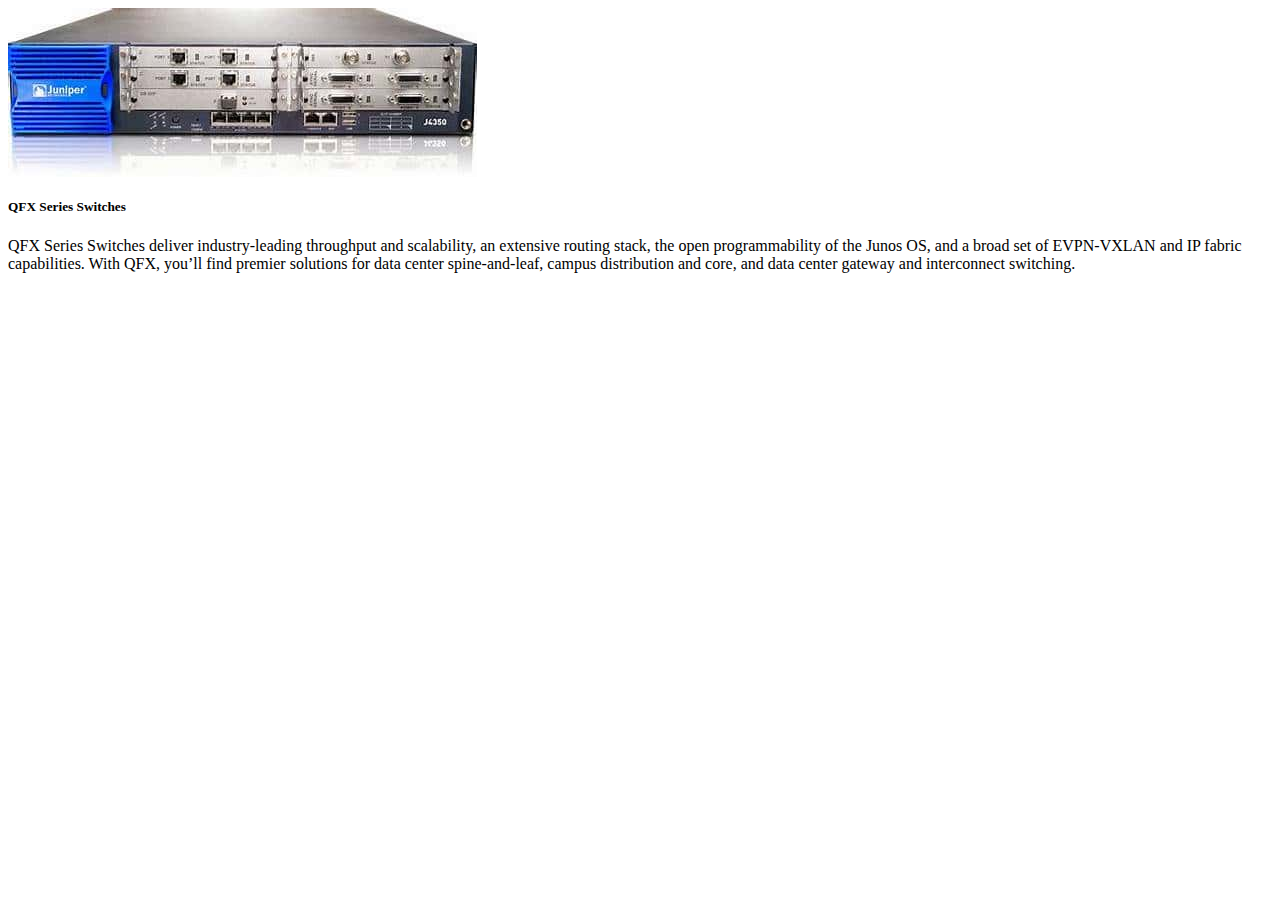
<file: juniper.html>
<html lang="en">
  <head>
    <!-- my css -->
    <link rel="stylesheet" href="style.css" />

    <title>Juniper</title>
  </head>

  <img src="img/juniper.jpg" class="card-img-top" alt="..." />
  <div class="card-body">
    <h5 class="card-title">QFX Series Switches</h5>
    <p class="card-text">
      QFX Series Switches deliver industry-leading throughput and scalability, an extensive routing stack, the open programmability of the Junos OS, and a broad set of EVPN-VXLAN and IP fabric capabilities. With QFX, you’ll find premier
      solutions for data center spine-and-leaf, campus distribution and core, and data center gateway and interconnect switching.
    </p>
  </div>
</html>
</file>
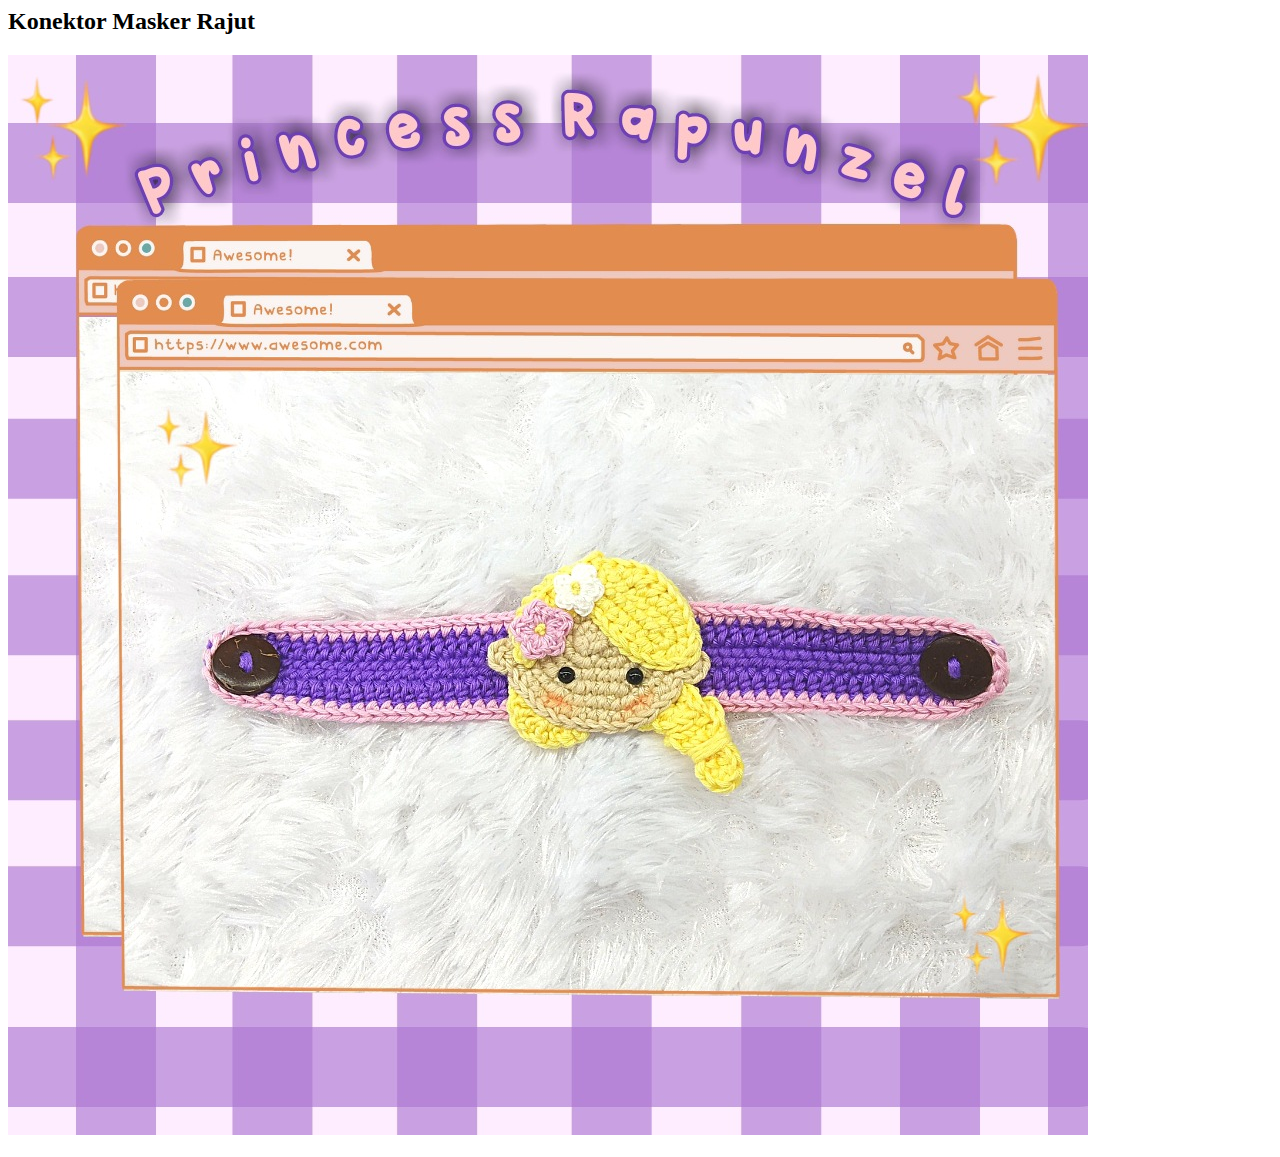
<file: konektor.html>
<html lang="en">
  <head>
    <!-- my css -->
    <link rel="stylesheet" href="style.css" />

    <title>Konektor Masker</title>
  </head>
  <h2>Konektor Masker Rajut</h2>
  <img src="img/nanas (15).jpeg" class="card-img-center" alt="..." />
  <div class="card-body">
    <h5 class="card-title"></h5>
    <p class="card-text"></p>
  </div>
</html>
</file>
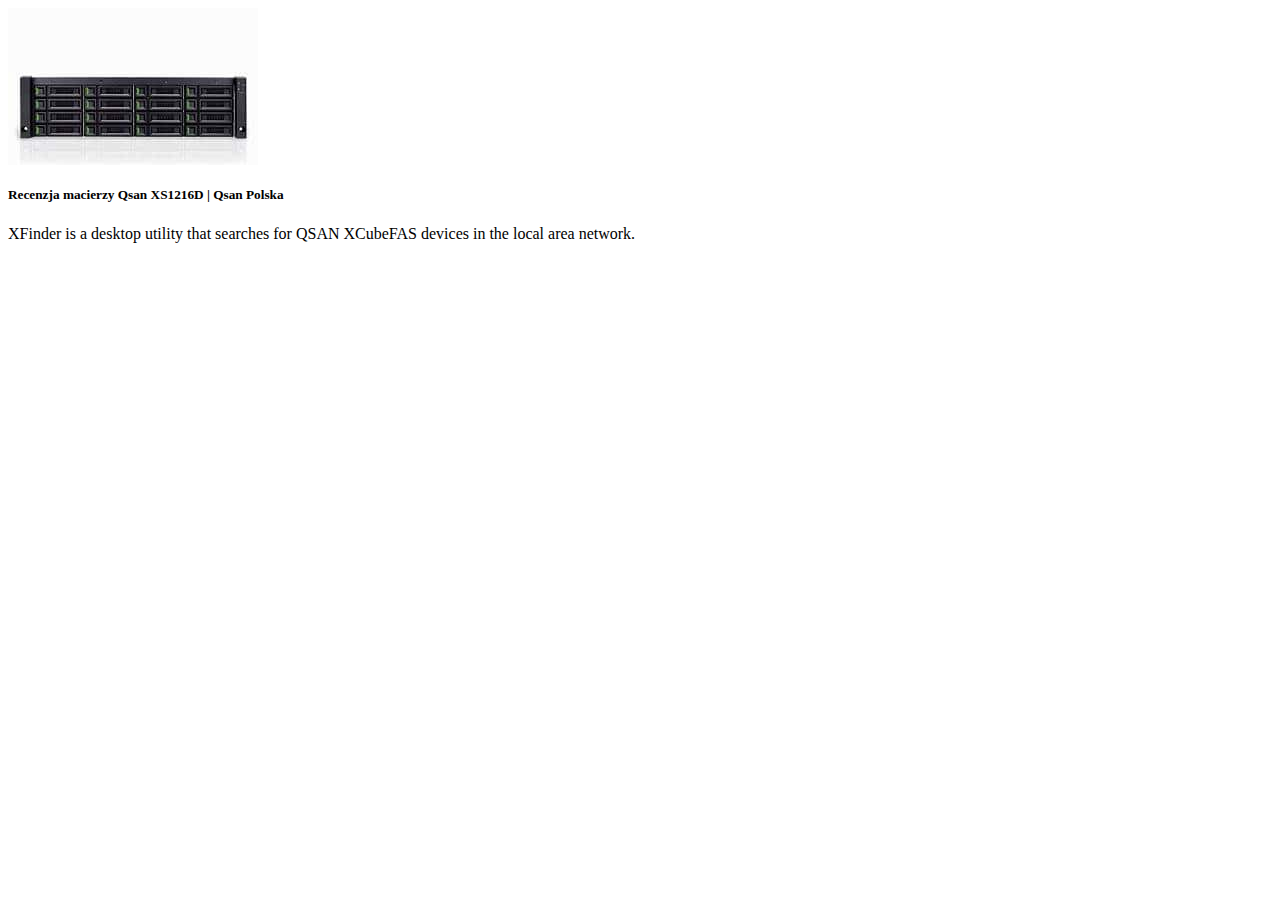
<file: Qsan.html>
<html lang="en">
  <head>
    <!-- my css -->
    <link rel="stylesheet" href="style.css" />

    <title>Qsan</title>
  </head>

  <img src="img/Qsan.jpg" class="card-img-top" alt="..." />
  <div class="card-body">
    <h5 class="card-title">Recenzja macierzy Qsan XS1216D | Qsan Polska</h5>
    <p class="card-text">XFinder is a desktop utility that searches for QSAN XCubeFAS devices in the local area network.</p>
  </div>
</html>
</file>
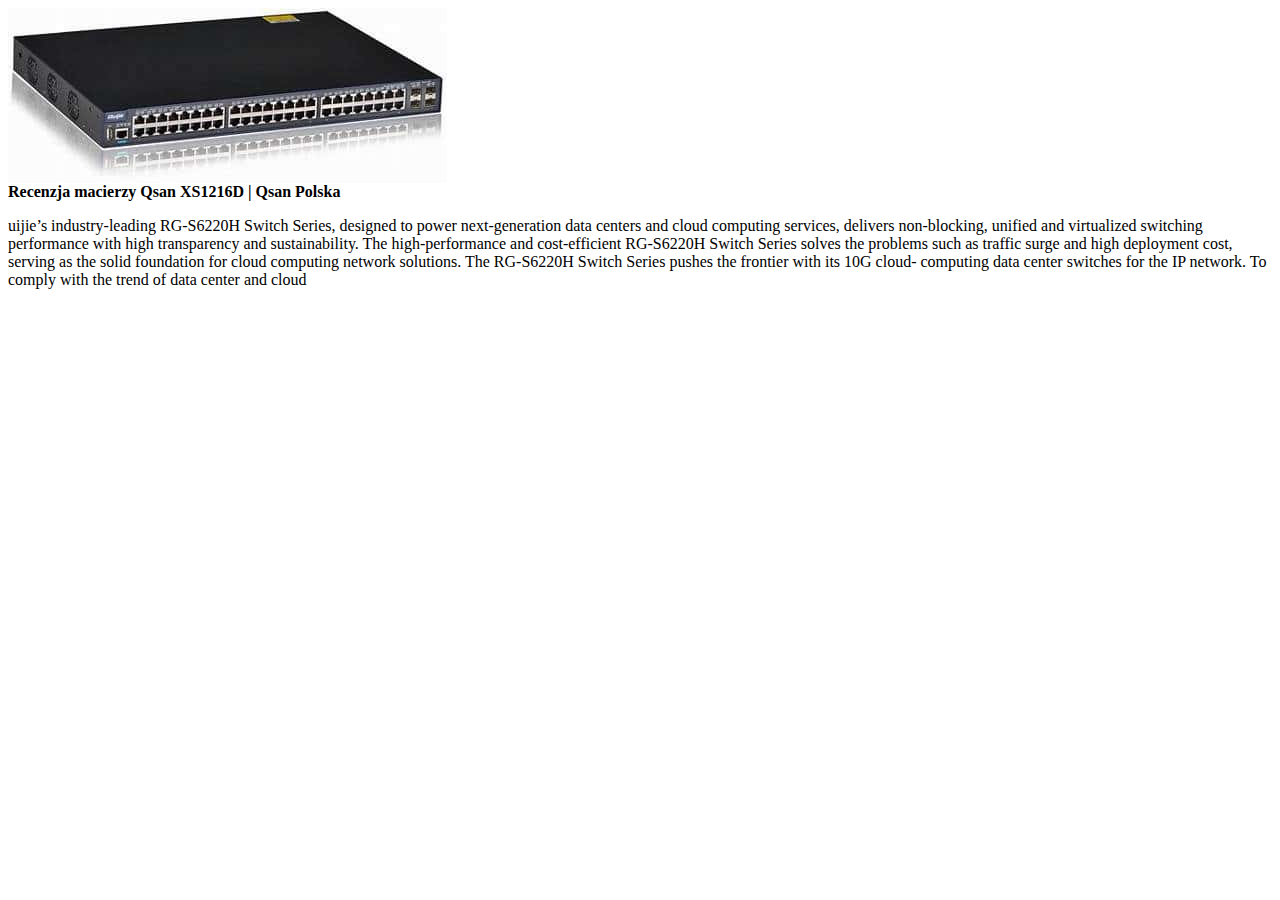
<file: ruijie.html>
<html lang="en">
  <head>
    <!-- my css -->
    <link rel="stylesheet" href="style.css" />

    <title>Ruijie</title>
  </head>

  <img src="img/Ruijie.jpg" class="card-img-center" alt="..." />
  <div class="card-body">
    <strong 
    <h5 class="card-title">Recenzja macierzy Qsan XS1216D | Qsan Polska</h5></strong>

    <p class="card-text">
      uijie’s industry-leading RG-S6220H Switch Series, designed to power next-generation data centers and cloud computing services, delivers non-blocking, unified and virtualized switching performance with high transparency and
      sustainability. The high-performance and cost-efficient RG-S6220H Switch Series solves the problems such as traffic surge and high deployment cost, serving as the solid foundation for cloud computing network solutions. The RG-S6220H
      Switch Series pushes the frontier with its 10G cloud- computing data center switches for the IP network. To comply with the trend of data center and cloud
    </p>
  </div>
</html>
</file>
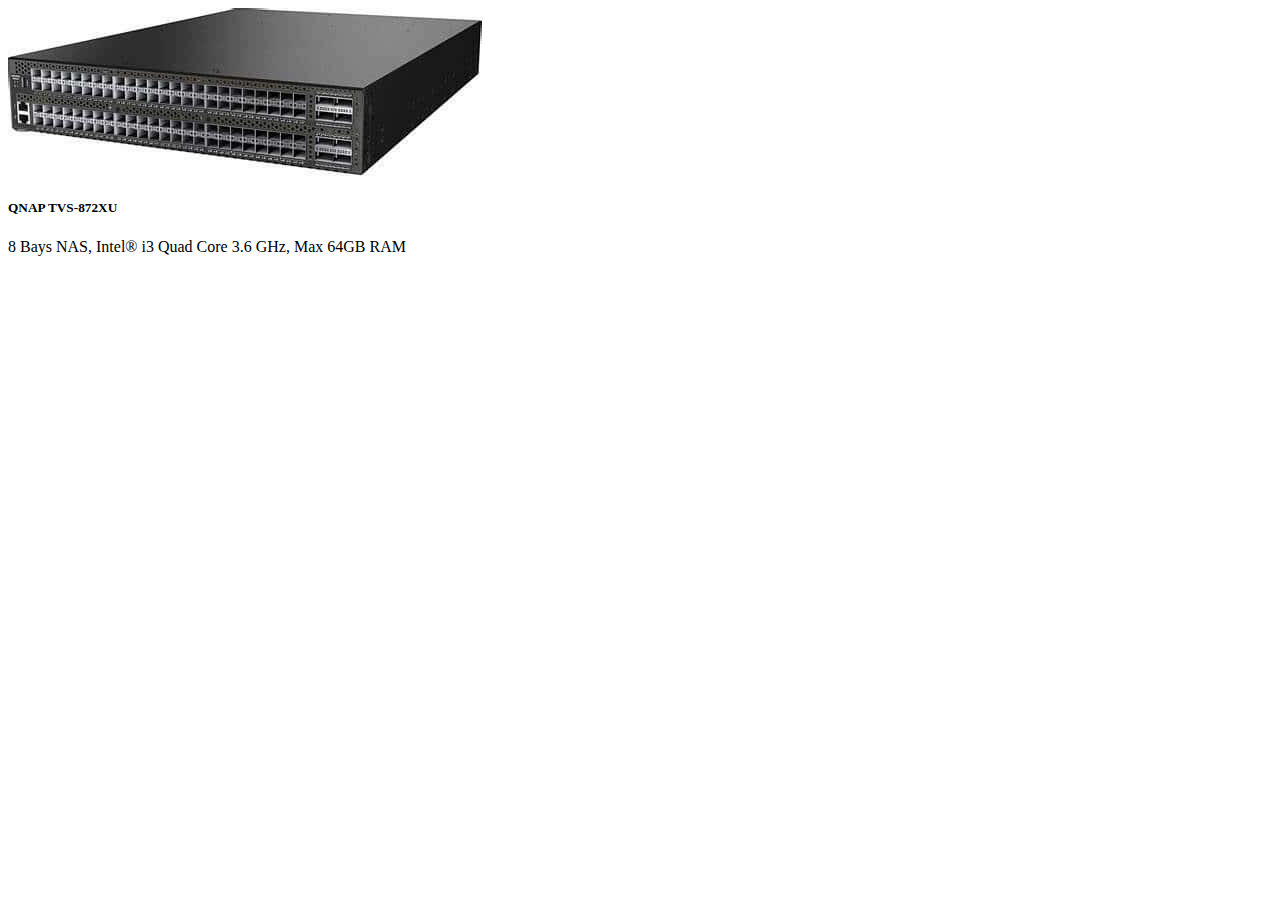
<file: sanswitch.html>
<html lang="en">
  <head>
    <!-- my css -->
    <link rel="stylesheet" href="style.css" />

    <title>San Switch</title>
  </head>

  <img src="img/san switch.jpg" class="card-img-top" alt="..." />
  <div class="card-body">
    <h5 class="card-title">QNAP TVS-872XU</h5>
    <p class="card-text">8 Bays NAS, Intel® i3 Quad Core 3.6 GHz, Max 64GB RAM</p>
  </div>
</html>
</file>
<file: style.css>
.jumbotron {
  padding-top: 5rem;
  background-color: lightgreen;
}

#projects {
  background-color: #a2d9ff;
}

section {
  padding-top: 5rem;
}
</file>
